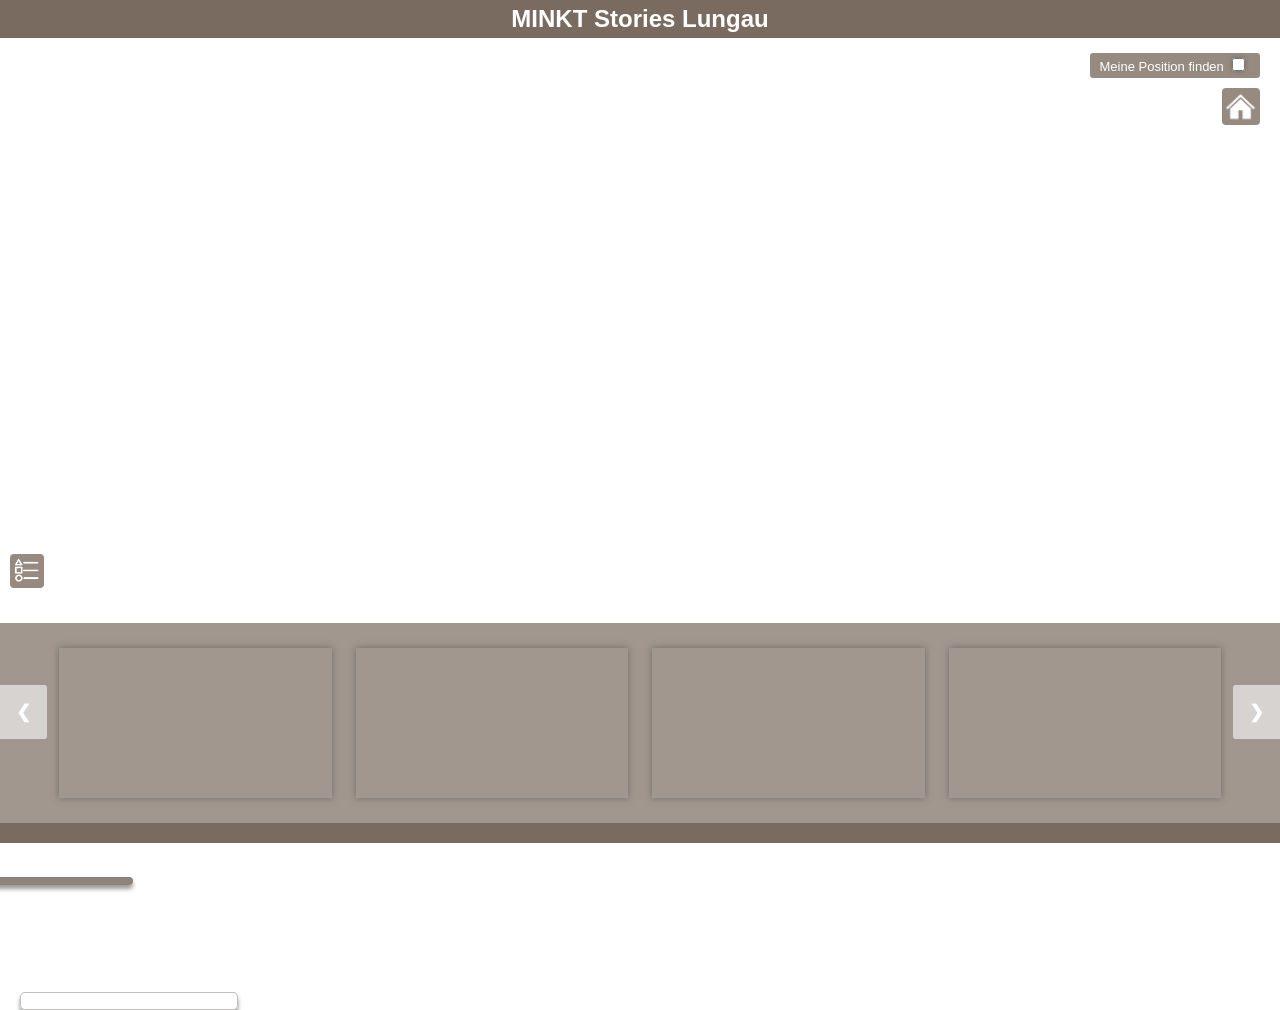
<file: docs/index.html>
<!DOCTYPE html>
<html lang="en">
	<head>
		<title>MINKT Stories Lungau</title>
		
		<meta name="author" content="Christina Zorenböhmer, Katharina Wöhs, Niklas Jaggy" />
		<meta name="description" Content="MINKT Lungau Project" />
		<meta http-equiv="Content-Type" content="text/html; charset=utf-8" />
		
		<!-- own stylesheet --> 
		<link rel="stylesheet" href="minkt_style.css" type="text/css">
		
		<!-- Google Fonts, OpenLayers, and ol-layerswitcher --> 
		<link rel="preconnect" href="https://fonts.googleapis.com">
		<link rel="preconnect" href="https://fonts.gstatic.com" crossorigin>
		<link href="https://fonts.googleapis.com/css2?family=Lato:wght@300&display=swap" rel="stylesheet">
		<link rel="stylesheet" href="https://openlayers.org/en/v5.3.0/css/ol.css" type="text/css">
		<script src="https://openlayers.org/en/v5.3.0/build/ol.js" type="text/javascript"></script>
		<script src= "ol-layerswitcher.js" type="text/javascript"></script>
		<link rel="stylesheet" type="text/css" href="ol-layerswitcher_custom.css">
		
		<!-- own js file -->
		<script src="minkt.js"></script>

		<link rel="shortcut icon" href="#">

   	</head>
	
	<!-- onload init() is the main js function that contains all map elements -->
	<body onload="init ();">
		<div id="header"><h1>MINKT Stories Lungau</h1></div>
		<div id="map">
			<span id="status"></span>
			<div id="trackerbox">
				<div class="checker">
					<label for="track">
						Meine Position finden 
						<input id="track" type="checkbox"/>
					</label>
				</div>
			</div>
			<button id="home"></button>
			
			<!--- Search for Keyword Toolbox-->
			<!-- <div class="hideTools">
				<button id="tools"></button>
			</div>
			<div id="toolbox" style="display: none">
				<h2>Keyword Suche</h2>
				<div class ="row">
					<p> Suche nach Stories mit bestimmten<br>Wörtern:</p>
				</div>
				<div class="row">
					<form id="keyword">
						<input type="text" id="suchwort" name="suchwort" placeholder="Gib hier etwas ein"><br>  
						<input type="submit" value="Suchen">
					</form>
				</div> -->
				<!---
				<hr>
				<h2>Zeitspanne</h2>
				<div class ="row">
					<p> Suche nach Stories in einem bestimmten<br>Zeitraum:</p>
				</div>
				<div class="row">
					<form id="dates">
						<label for="startdate" style="font-family: 'Lato', sans-serif; font-size: small;">Von:</label>
						<input type="date" id="startdate" name="startdate" placeholder="Gib hier etwas ein"><br>  
						<label for="enddate" style="font-family: 'Lato', sans-serif; font-size: small;">Bis:</label>
						<input type="date" id="enddate" name="enddate" placeholder="Gib hier etwas ein"><br>  						
						<input type="submit" value="Suche">
					</form>
				</div>
			-->
				<!-- <hr>
				<div class="row">
					<form id="clear">
						<input type="submit" value="Suche zurücksetzen">
					</form>
				</div>
			</div> -->

			
			<!--- Results List
			<table id="results" class="results" style="display: none">
				<tr>
					<th>Story</th>
					<th>Beschreibung</th>
				</tr>
			</div> 
-->



			<!-- legend -->
			<button id="legend-button"></button>
			<div id="legend" style="display: none">
				<h2>Legende</h2>
				<div class ="row">
					<div class="column1">
						<p> Lebensort</p>
					</div>
					<div class="column2">
						<img src="static/lebensort_legend.png" height="50px" text-align="right">
					</div>
				</div>
				<div class ="row">
					<div class="column1">
						<p> Kein Lebensort</p>
					</div>
					<div class="column2">
						<img src="static/no_lebensort-legend.png" height="45px" text-align="right">
					</div>
				</div>
				<div class ="row">
					<div class="column1">
						<p> Heilpflanze</p>
					</div>
					<div class="column2">
						<img src="static/plant_legend.png" height="50px">
					</div>
				</div>
				<div class ="row">
					<div class="column1">
						<p> Positiver<br/>Mobilitätsmoment</p>
					</div>
					<div class="column2">
						<img src="static/pmob_legend.png" height="50px">
					</div>
				</div>
				<div class ="row">
					<div class="column1">
						<p> Negativer<br/>Mobilitätsmoment</p>
					</div>
					<div class="column2">
						<img src="static/nmob_legend.png" height="50px">
					</div>
				</div>
				<div class ="row">
					<div class="column1">
						<p> Sonstige Objekte<br/>aus Natur und Kultur</p>
					</div>
					<div class="column2">
						<img src="static/other_legend.png" height="50px">
					</div>
				</div>
			</div>
		</div>
		
		<!-- pop-ups in the map-->
		<div class="ol-popupMarker">
			<span class="popup-marker" id="marker"></span>
		</div>
		<div class="ol-popup" style="text-align: center;">
			<span class='popup-text' id='feature-name'></span> 
			<span class='popup-text' id='feature-content'></span> 
			<span class='popup-text' id='feature-category'></span> 
			<span class='popup-image' id='feature-image' ></span> 
		</div>
	    
	    <!-- image gallery -->
		<div class="wrapper">
			<!-- previous button -->
			<a class="prev" onclick="init.changeIndex(-1);"> &#10094 </a>
			<!-- four images displayed -->
			<div class="media" id= "media1" style = "box-shadow: 0px 0px 7px rgba(83, 83, 83, 0.644);">
				<div class="layers">
					<p id='image1-text' text-align= 'center'></p>
			  	</div>
				<span class='gallery' id='gallery-image1'></span> 
			</div>
			<div class="media" id= "media2" style = "box-shadow: 0px 0px 7px rgba(83, 83, 83, 0.644);">
				<div class="layers">
					<p id='image2-text' text-align= 'center'></p>
			  	</div>
				<span class='gallery' id='gallery-image2'></span> 
			</div>
			<div class="media"  id= "media3" style= "box-shadow: 0px 0px 7px rgba(83, 83, 83, 0.644);">
				<div class="layers">
					<p id='image3-text' text-align= 'center'></p>
			  	</div>
				<span class='gallery' id='gallery-image3'></span> 
			</div>
			<div class="media" id= "media4" style= "box-shadow: 0px 0px 7px rgba(83, 83, 83, 0.644);">
				<div class="layers">
					<p id='image4-text' text-align= 'center'></p>
			  	</div>
				<span class='gallery' id='gallery-image4'></span> 
			</div>
			<!-- Next button -->
		<a class="next" onclick= "init.changeIndex(1);" > &#10095 </a>
		</div>
        <div id="footer"></div>
    </body>
</html>
</file>
<file: docs/minkt_style.css>
html, body {
    margin: 0;
    height: 100%;
	top:0%;
}

#header {
	position: relative;
	flex: initial;
	top: 0px;
	left: 0px;
	right: 0px;
	background: #7a6b60;
	color: #ffffff;
	text-align: center;
	vertical-align: baseline;
}

.ol-viewport {
	position: relative;	
}

#map {
	position:relative;
	flex: 50%; /*1 1 auto;*/
	height: 65%;
	width: 100%;
}

h1 {
	font-family: 'Gill Sans', 'Gill Sans MT', Calibri, 'Trebuchet MS', sans-serif;
	font-size: x-large;
	vertical-align: baseline;
	padding: 5px;
	margin: 0px;
}

h2 {
	text-align: center;
	padding-top: None;
	margin: 5px;
	font-family: 'Gill Sans', 'Gill Sans MT', Calibri, 'Trebuchet MS', sans-serif;
}

h3  {
	font-family: 'Gill Sans', 'Gill Sans MT', Calibri, 'Trebuchet MS', sans-serif;
	font-size: medium;
}

p {
    font-family: 'Lato', sans-serif;
	font-size: small;
}

.ol-popup {
	position: absolute;
	background-color: rgba(255,255,255,0.85);
	box-shadow: 0 4px 4px rgba(0,0,0,0.4);
	padding: 8px;
	border-radius: 5px;
	border: 1px solid #8b858088;
	bottom: -110px;
	left: 20px;
	z-index: 4;
	min-width: 200px;
}

.ol-popupMarker {
	position: absolute;
	background-color: #7a6b60d5;
	text-align: center;
	box-shadow: 0 4px 4px rgba(0,0,0,0.4);
	color: rgb(236, 233, 233);
	padding: 3px;
	border-radius: 5px;
	border: 1px solid #83807da9;
	bottom: 15px;
	left: -55px;
	z-index: 5;
	min-width: 180px;
}

#trackerbox {
	position: absolute;
	top: 15px;
	right: 20px;
	box-shadow: 0px 0px 5px rgb(255, 255, 255);
	color:rgb(255, 255, 255);
	border-radius: 3px 3px 3px 3px;
	width: 170px;
	height: 25px;
	background-color: #7a6b60c9;
	z-index: 2;
	text-align: center;
	vertical-align: baseline;
}

.checker {
	font-family: 'Gill Sans', 'Gill Sans MT', Calibri, 'Trebuchet MS', sans-serif;
	font-size: small;
	vertical-align: baseline;
}


#footer {
	position: flex;
	flex: 0 1 auto;
	bottom: 0px;
	left: 0px;
	right: 0px;
	height: 20px;
	background: #7a6b60;
	color: white;
	text-align: center;
	font-size: 90%;
	padding: 0px;
	margin: 0;
	font-family: Arial;
}

.wrapper {
	display: flex;
	position: flex;
	left: 0px;
	right: 0px;
	bottom: 28px;
	justify-content: center;
	align-items: center;
	margin-top: 0px;
	background: #7a6b60b3;
	width: 100%;
	height: 200px;
	flex: 70%;
	z-index: 2;
}

@media screen and (max-width: 600px) {
	div.wrapper {
		display: none;
	}	
}  
  .media {
	cursor: pointer;
	width: 300px;
	height: 150px;
	overflow: hidden;
	position: relative;
	display: flex;
	justify-content: center;
	align-items: center;
	margin: 12px;
	box-shadow: black;
}
  
.layers {
	opacity: 0;
	position: absolute;
	display: flex;
	justify-content: center;
	align-items: center;
	width: 10px;
	height: 90%;
	background: #FFF;
	color: #151E3F;
	transition: all 0.9s ease;
	box-shadow: 5 5px 5px #151E3F;  
}

.media:hover .layers {
	opacity: 0.8;
	width: 90%;
	transition: all 0.5s ease;
}
  
@media (max-width: 800px){
body {
	transform: scale(0.8);
	}
}
  
@media (max-width: 600px) {
.wrapper {
	display: block;
	margin: 10px;
  }
}

/* Next & previous buttons */
.prev, .next {
	cursor: pointer;
	top: 50%;
	width: auto;
	margin-top: -22px;
	padding: 16px;
	color: white;
	background-color: rgba(248, 248, 248, 0.63);
	font-weight: bold;
	font-size: 18px;
	transition: 0.6s ease;
	border-radius: 0 3px 3px 0;
	user-select: none;
	z-index: 2;
}
  
/* Position the "next button" to the right */
.next {
	right: 0;
	border-radius: 3px 0 0 3px;
	z-index: 2;
}

/* Position the "next button" to the right */
.prev {
	left: 0;
	border-radius: 0 3px 3px 0;
	z-index: 2;
}
  
/* On hover, add a black background color with a little bit see-through */
.prev:hover, .next:hover {
	background-color: rgba(0, 0, 0, 0.466);
	z-index: 2;
}

.ol-control button{ 
    background-color: #7a6b60c9 !important;	
	border-radius: 4px !important;

}

.ol-scale-line {
	background-color: #7a6b60c9  !important;
	padding: 5px;
}

.ol-full-screen {
	position: absolute;
	top: 85px !important;
	left: 17px !important;
	right: auto !important;
}

.ol-zoom {
	position: absolute !important;
	top: 20px !important;
	left: 17px !important;
}

@media (max-width: 600px) {
	.hideTools {
	  display: none;
	}
  }

#tools {
	position:absolute; 
    left:10px; 
    bottom:77px; 
	width: 34px;
	height: 34px;
	border-radius: 4px;
	background-image: url("static/magnifyingGlass.png");
	background-size: 25px;
	background-repeat: no-repeat;
	background-position: 4px;
	background-size: 25px;
	background-repeat: no-repeat;
	background-position: 4px;
	background-color: #7a6b60c9;
	box-shadow: 0px 0px 5px rgb(255, 255, 255);
	z-index: 2;
	border: none;
}

#toolbox{
	/* display: flexbox;*/
	position:absolute; 
    left:10px; 
    bottom:113px; 
    z-index:10000; 
    width:auto; 
    height:auto; 
	padding: 10px;
    background-color:#7a6b60b3;
	font-family:Arial, Helvetica, sans-serif;
	color: white;
	border-radius: 4px;
	box-shadow: 0px 0px 5px rgb(255, 255, 255);
}

#home {
	position: absolute;
	top: 50px;
	right: 20px;
	width: 38px;
	height: 37px;
	border-radius: 4px;
	background-image: url("static/home.png");
	background-size: 33px;
	background-repeat: no-repeat;
	background-position: 2px;
	background-color: #7a6b60c9;
	box-shadow: 0px 0px 6px rgb(255, 255, 255);
	z-index: 2;
	border: none;
}

#legend-button {
	position:absolute; 
    left:10px; 
    bottom:35px; 
	width: 34px;
	height: 34px;
	border-radius: 4px;
	background-image: url("static/legend.png");
	background-size: 25px;
	background-repeat: no-repeat;
	background-position: 4px;
	background-color: #7a6b60c9;
	box-shadow: 0px 0px 5px rgb(255, 255, 255);
	z-index: 2;
	border: none;
}

#legend{
	/* display: flexbox;*/
	position:absolute; 
    left:10px; 
    bottom:72px; 
    z-index:10000; 
    width:auto; 
    height:auto; 
	padding: 10px;
    background-color:#7a6b60b3;
	font-family:Arial, Helvetica, sans-serif;
	color: white;
	border-radius: 4px;
	box-shadow: 0px 0px 5px rgb(255, 255, 255);
}

.row {
	display: flex;
	width: auto;
}

.column1 {
	width: 110px;
	left: 0px;
}

.column2 {
	width: 50px;
	right: 0px;
}

input {
	border: none;
	margin: 5px;
	border-radius:7px;
	box-shadow: 0px 0px 5px rgb(50, 50, 50, 0.3);
}

input[type=submit] {
	background-color: #ffffffc9;
	border:rgba(0, 0, 0, 0,2);
	border-width: 1px;
}
</file>
<file: docs/ol-layerswitcher_custom.css>
/*
Code based on Walkermatt ol layerswitcher: https://github.com/walkermatt/ol-layerswitcher
*/

.layer-switcher {
  position: absolute;
  top: 90px;
  right: 17px;
  text-align: left;
}

.layer-switcher .panel {
  font-family:Arial, Helvetica, sans-serif;
  margin-left: 8px;
  border: 2px solid grey;
  border-radius: 4px;
  background-color: white;
  display: none;
  max-height: inherit;
  height: 100%;
  box-sizing: border-box;
  overflow-y: auto;
}

.layer-switcher button {
  float: right;
  z-index: 1;
  width: 38px;
  height: 38px;
  background-image: url("static/layer.png");
    /*logo.png*/;
  background-repeat: no-repeat;
  background-position: 2px;
  background-color: white;
  color: rgb(255, 255, 255);
  border: none;
}

.layer-switcher button:focus,
.layer-switcher button:hover {
  background-color: white;
}
.layer-switcher.shown {
  overflow-y: hidden;
}
.layer-switcher.shown.ol-control {
  background-color: transparent;
}

.layer-switcher.shown.ol-control:hover {
  background-color: transparent;
}
.layer-switcher.shown .panel {
  display: block;
}

.layer-switcher.shown button {
  display: none;
}

.layer-switcher.shown.layer-switcher-activation-mode-click > button {
  display: block;
  background-image: unset;
  right: 2px;
  position: absolute;
  background-color: #eee;
  margin: 0 1px;
}

.layer-switcher.shown button:focus,
.layer-switcher.shown button:hover {
  background-color: #fafafa;
}

.layer-switcher ul {
  list-style: none;
  margin: 1.6em 0.4em;
  padding-left: 0;
}
.layer-switcher ul ul {
  padding-left: 1.2em;
  margin: 0.1em 0 0 0;
}
.layer-switcher li.group + li.group {
  margin-top: 0.4em;
}
.layer-switcher li.group + li.layer-switcher-base-group {
  font-family:Arial, Helvetica, sans-serif;
}

.layer-switcher li.group > label {
  font-family:Arial, Helvetica, sans-serif;
  font-weight: bold;
}

.layer-switcher.layer-switcher-group-select-style-none li.group > label {
  padding-left: 1.2em;
}

.layer-switcher li {
  position: relative;
  margin-top: 0.3em;
}

.layer-switcher li input {
  position: absolute;
  left: 1.2em;
  height: 1em;
  width: 1em;
  font-size: 1em;
}
.layer-switcher li label {
  padding-left: 2.7em;
  padding-right: 1.2em;
  display: inline-block;
  margin-top: 1px;
}

.layer-switcher label.disabled {
  opacity: 0.4;
}

.layer-switcher input {
  margin: 0px;
}

.layer-switcher.touch ::-webkit-scrollbar {
  width: 4px;
}

.layer-switcher.touch ::-webkit-scrollbar-track {
  -webkit-box-shadow: inset 0 0 6px rgba(0, 0, 0, 0.3);
  border-radius: 10px;
}

.layer-switcher.touch ::-webkit-scrollbar-thumb {
  border-radius: 10px;
  -webkit-box-shadow: inset 0 0 6px rgba(0, 0, 0, 0.5);
}

li.layer-switcher-base-group > label {
  padding-left: 1.2em;
}

.layer-switcher .group button {
  position: absolute;
  left: 0;
  display: inline-block;
  vertical-align: top;
  float: none;
  font-size: 1em;
  width: 1em;
  height: 1em;
  margin: 0;
  background-position: center 2px;
  background-image: url('[data-uri]');
  -webkit-transition: -webkit-transform 0.2s ease-in-out;
  -ms-transition: -ms-transform 0.2s ease-in-out;
  transition: transform 0.2s ease-in-out;
}

.layer-switcher .group.layer-switcher-close button {
  transform: rotate(-90deg);
  -webkit-transform: rotate(-90deg);
}

.layer-switcher .group.layer-switcher-fold.layer-switcher-close > ul {
  overflow: hidden;
  height: 0;
}

/*layerswitcher on the right*/
.layer-switcher.shown.layer-switcher-activation-mode-click {
  padding-left: 34px;
}
.layer-switcher.shown.layer-switcher-activation-mode-click > button {
  left: 0;
  border-right: 0;
}

/*layerswitcher on the left*/
/*
.layer-switcher.shown.layer-switcher-activation-mode-click {
  padding-right: 34px;
}
.layer-switcher.shown.layer-switcher-activation-mode-click > button {
  right: 0;
  border-left: 0;
}
*/
</file>
